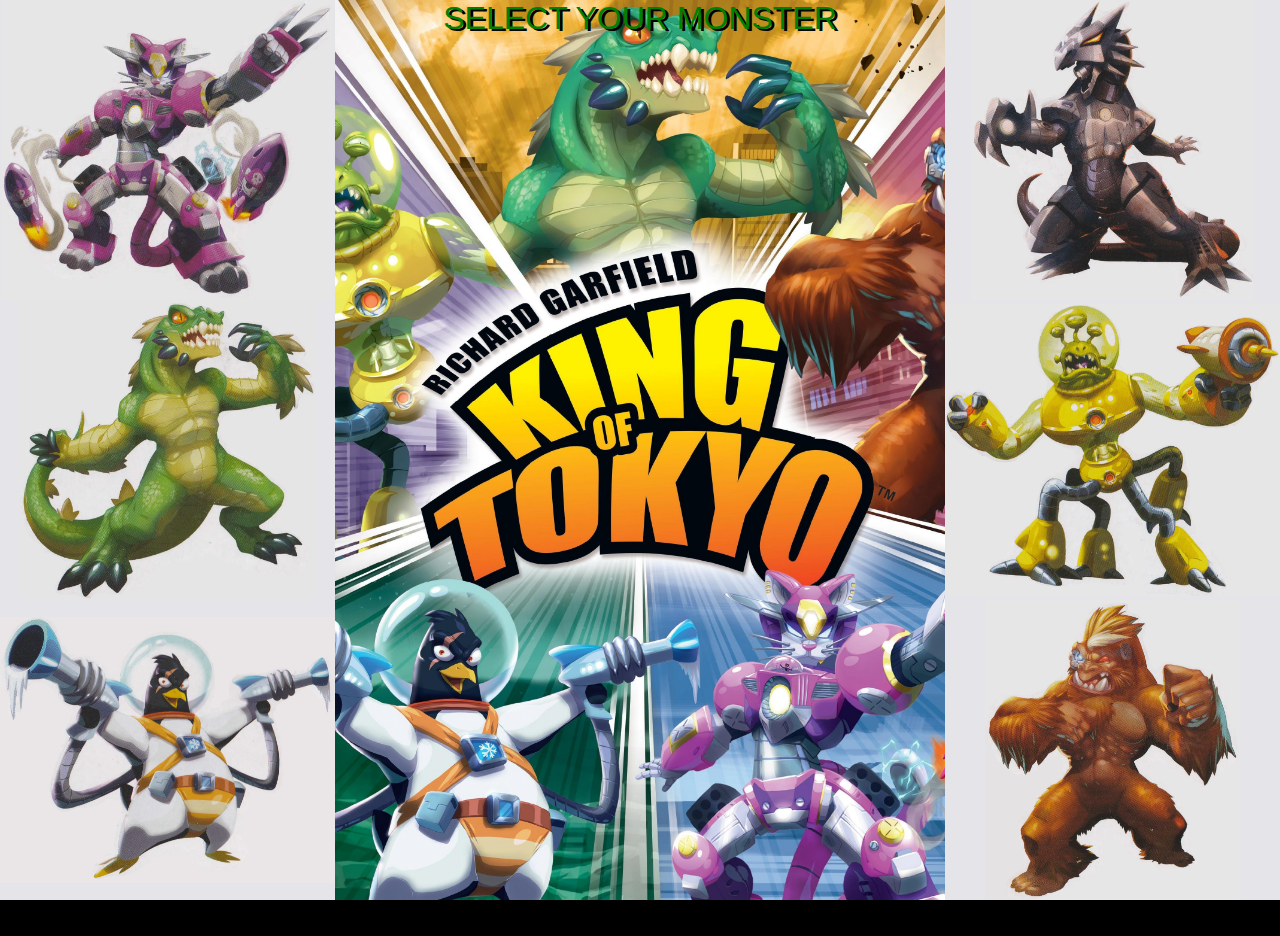
<file: index.html>
<!DOCTYPE html>
<html lang="en">
<head>
    <meta charset="UTF-8">
    <meta name="viewport" content="width=device-width, initial-scale=1.0">
    <meta http-equiv="X-UA-Compatible" content="ie=edge">
    <title>Document</title>
    
    <link rel="stylesheet" href="style.css">
    
    <script src="https://ajax.googleapis.com/ajax/libs/jquery/3.4.1/jquery.min.js"></script>
    <script src="./main.js" type="module"></script>
</head>
<body>
    <div id="modal">
        <div id="text">SELECT YOUR MONSTER</div>
        <div id="leftContainerSelection">
            <div id="cyberkitty" class = "monsterS"></div>
            <div id="gigazaur" class = "monsterS"></div>
            <div id="spacepenguin" class = "monsterS"></div>
        </div>
        <div id="rightContainerSelection">
            <div id="mekadragon" class = "monsterS"></div>
            <div id="alienoid" class = "monsterS"></div>
            <div id="theking" class = "monsterS"></div>
        </div>
    </div>
    
    <div id="monsterContainer">
        <div id="intro" class="monster"></div>
        
        <div id="cyberkitty_s" class = "monster">
            <div id="victory" class="victory"></div>
            <div id="energy" class="energy"></div>
            <div id="diceContainer" class="diceContainer">
                <div></div>
                <div></div>
                <div></div>
                <div></div>
                <div></div>
                <div></div>
            </div>
            <div id="heart" class="heart"></div>
        </div>

        <div id="gigazaur_s" class = "monster">
            <div id="victory" class="victory"></div>
            <div id="energy" class="energy"></div>
            <div id="diceContainer" class="diceContainer">
                <div></div>
                <div></div>
                <div></div>
                <div></div>
                <div></div>
                <div></div>
            </div>
            <div id="heart" class="heart"></div>
        </div>

        <div id="spacepenguin_s" class = "monster">
            <div id="victory" class="victory"></div>
            <div id="energy" class="energy"></div>
            <div id="diceContainer" class="diceContainer">
                <div></div>
                <div></div>
                <div></div>
                <div></div>     
                <div></div>
                <div></div>
            </div>
            <div id="heart" class="heart"></div>
        </div>
        
        <div id="mekadragon_s" class = "monster">
            <div id="victory" class="victory"></div>
            <div id="energy" class="energy"></div>
            <div id="diceContainer" class="diceContainer">
                <div></div>
                <div></div>
                <div></div>
                <div></div>
                <div></div>
                <div></div>
            </div>
            <div id="heart" class="heart"></div>
        </div>

        <div id="alienoid_s" class = "monster">
            <div id="victory" class="victory"></div>
            <div id="energy" class="energy"></div>
            <div id="diceContainer" class="diceContainer">
                <div></div>
                <div></div>
                <div></div>
                <div></div>
                <div></div>
                <div></div>
            </div>
            <div id="heart" class="heart"></div>
        </div>

        <div id="theking_s" class = "monster">
            <div id="victory" class="victory"></div>
            <div id="energy" class="energy"></div>
            <div id="diceContainer" class="diceContainer">
                <div></div>
                <div></div>
                <div></div>
                <div></div>
                <div></div>
                <div></div>
            </div>
            <div id="heart" class="heart">10</div>
        </div>
    </div>

    <div id="choice">
        <div id="bubble">
            <div id="textChoice"></div>
        </div>
            <div id="buttonContainer">
                <button id="yes" class="button"></button>
                <button id="no" class="button"></button>
            </div>
    </div>

    <div id="select"></div>
    <div id="monsterTurn"></div>

    <div id="mapContainer">
        <div id="map">
            <div>
                <div id="tokyoCity" class="tokyo"></div>
            </div>
            <div>
                <div id="tokyoBay" class="tokyo"></div>
            </div>
        </div>
    </div>
    
    <div id="cardContainer">
        <div id="bigCard"></div>
        <div id="smallCard">
            <div id="card1" class="card"></div>
            <div id="card2" class="card"></div>
            <div id="card3" class="card"></div>
        </div>
    </div>
    
</body>
</html>
</file>
<file: style.css>
@import url("./style/monster.css");
@import url("./style/map.css");
@import url("./style/text.css");
@import url("./style/card.css");
@import url("./style/turn.css");

html,body {
    width: 100vw;
    height: 100vh;
    overflow: hidden;
    background-color: black;
    font-family: 'Segoe UI', Tahoma, Geneva, Verdana, sans-serif;
}

#modal {
    background-image: url(./assets/Map/KingOfTokyo.jpg);
    background-repeat: no-repeat;
    background-size: contain;
    background-position: center;
    position: absolute;
    width: 100%;
    height: 100%;
    z-index: 3;
    background-color: black;
    top:0;
    left:0;
}

#leftContainerSelection, #rightContainerSelection {
    width:30%;
    height: 100%;
    margin:0;
    display: flex;
    flex-direction: column;
    position: absolute;
    top: 1%;
}

#leftContainerSelection {
    left:0;
}

#rightContainerSelection {
    right:0;
}

#leftContainerSelection, #rightContainerSelection {
    width: 26.2%;
    height: 100;
    top: 0;
    z-index: 2;
    background-color: rgb(229, 229, 233);
}

#text {
    height: 100%;
    text-align: center;
    font-size: 2rem;
    color: green;
    text-shadow: 3px 2px black;
}

.monsterS {
    width:100%;
    height:100%;
    background-size:contain;
    background-repeat: no-repeat;
    background-position: center;
    position: relative;
}

#alienoid {background-image: url(../assets/M_Fig/Alienoid.png);}
#cyberkitty {background-image: url(../assets/M_Fig/CyberKitty.png);}
#gigazaur {background-image: url(../assets/M_Fig/Gigazaur.png);}
#mekadragon {background-image: url(../assets/M_Fig/MekaDragon.png);}
#spacepenguin {background-image: url(../assets/M_Fig/SpacePenguin.png);}
#theking {background-image: url(../assets/M_Fig/TheKing.png);}
</file>
